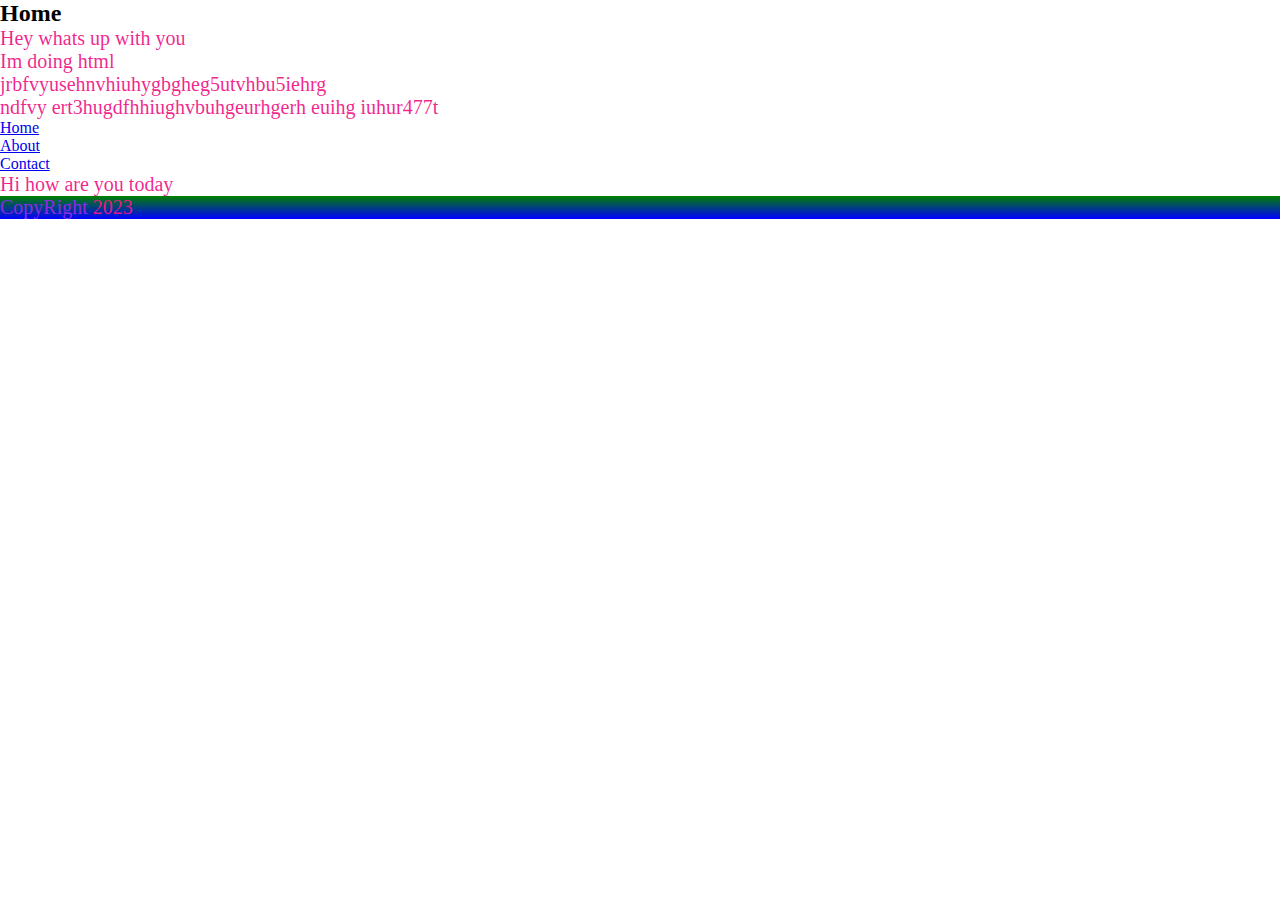
<file: index.html>
<!DOCTYPE html>
<html lang="en">
<head>
    <meta charset="UTF-8">
    <meta name="viewport" content="width=device-width, initial-scale=1.0">
    <link rel="stylesheet" href="css/style.css">
    <title>Revision</title>
</head>
<body>
   <main>
    <secion> 
        <h2>Home</h2>
        <p>Hey whats up with you</p>
        <p>Im doing html</p>
        <p>jrbfvyusehnvhiuhygbgheg5utvhbu5iehrg</p>
        <p>ndfvy ert3hugdfhhiughvbuhgeurhgerh euihg iuhur477t</p>
    </secion>
    
    
    <header>
        <nav>
            <ul>
                <li><a href="./index.html">Home</a></li> 
                <li><a href="./html/about.html" target="_blank">About</a></li>
                <li><a href="./html/contact.html">Contact</a></li>
            </ul>
        </nav>
    </header>
    <p>
        Hi how are you today 
    </p>
   </main>
   <footer>
     <p>
        <span id="copyTitle">CopyRight</span>
        <span id="copyYear">2023</span>
     </p>
   </footer>
</body>
</html>
</file>
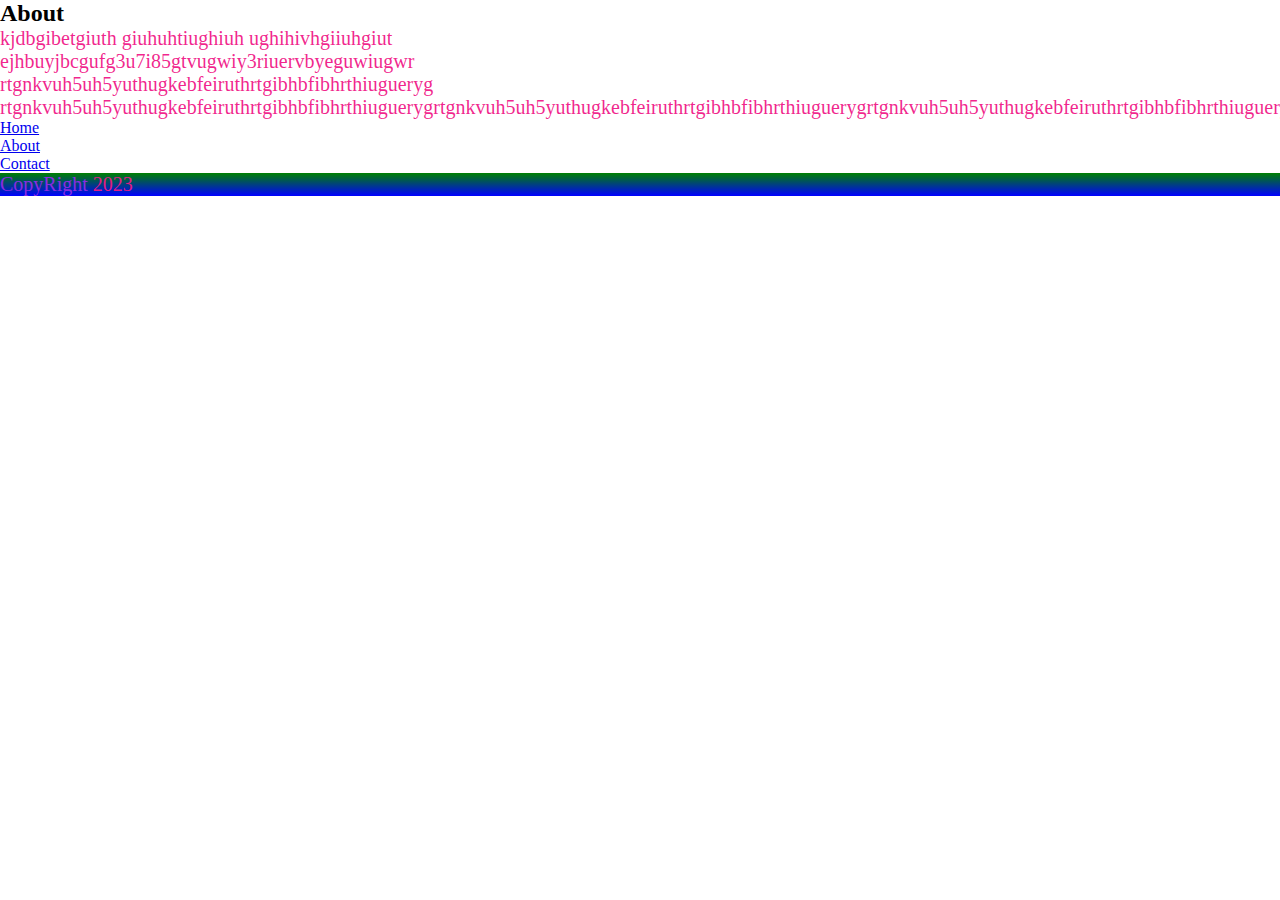
<file: html/about.html>
<!DOCTYPE html>
<html lang="en">
<head>
    <meta charset="UTF-8">
    <meta name="viewport" content="width=device-width, initial-scale=1.0">
    <link rel="stylesheet" href="../css/style.css">
    <title>About</title>
</head>
<body>
   <main>
    <secion>
        <h2>About</h2>
        <p>kjdbgibetgiuth giuhuhtiughiuh ughihivhgiiuhgiut</p>
        <p>ejhbuyjbcgufg3u7i85gtvugwiy3riuervbyeguwiugwr</p>
        <p>rtgnkvuh5uh5yuthugkebfeiruthrtgibhbfibhrthiugueryg 
            [base64]
        </p>
    </secion>
    
    <header>
        <nav>
            <ul>
                <li><a href="../index.html">Home</a></li> 
                <li><a href="./about.html">About</a></li>
                <li><a href="./contact.html">Contact</a></li>
            </ul>
        </nav>
    </header>
   </main>
   <footer>
     <p>
        <span id="copyTitle">CopyRight</span>
        <span id="copyYear">2023</span>
     </p>
   </footer>
</body>
</html>
</file>
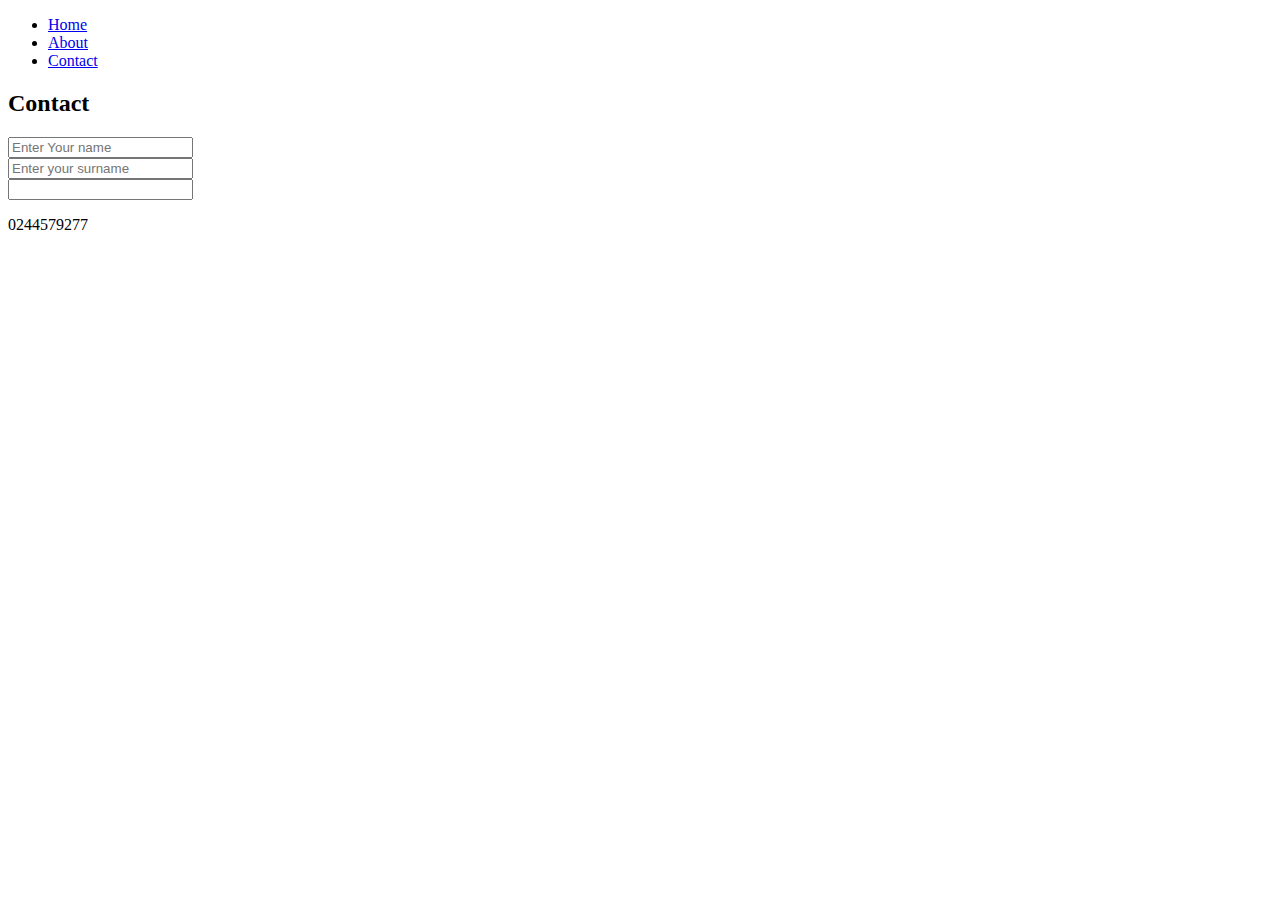
<file: html/contact.html>
<!DOCTYPE html>
<html lang="en">
<head>
    <meta charset="UTF-8">
    <meta name="viewport" content="width=device-width, initial-scale=1.0">
    <title>Contact</title>
</head>
<body>
    <header>
        <nav>
            <ul>
                <li><a href="../index.html">Home</a></li> 
                <li><a href="./about.html" >About </a></li>
                <li><a href="./contact.html">Contact</a></li>
            </ul>
        </nav>
    </header>
    <secion>
        <h2>Contact</h2>
        <div class="form-wrapper">
            <form action="">
                <div>
                    <input type="text" placeholder="Enter Your name" required minlength="2">
                </div>
                <div>
                    <input type="text" placeholder="Enter your surname" name="First Name" required minlength="2">
                </div>
                <div>
                    <input type="email" name="Email address">
                </div>
            </form>
        </div>
        <div>
            <p>0244579277</p>
        </div>
    </secion>
</body>
</html>
</file>
<file: css/style.css>
*,
*::after,
*::before {
    margin: 0;
    padding: 0;
    box-sizing: border-box;
}
p {
    font-size: 20px; 
    color: rgba(240, 24, 135, 0.944);
    
} 
#copyTitle {
    color: blueviolet;
}
 footer p {
    background-image: linear-gradient(green, blue);
 }
</file>
